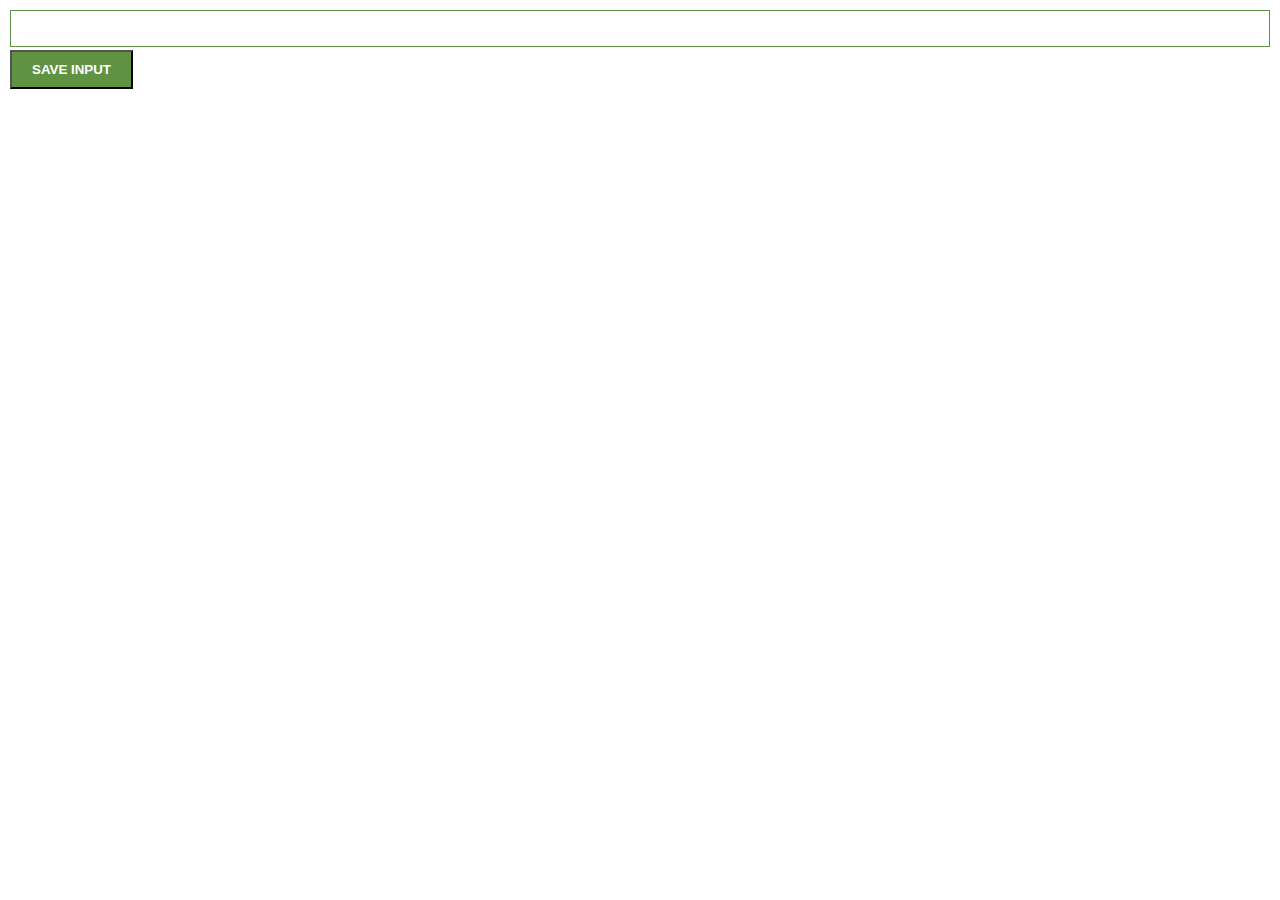
<file: addeventlistener/index.html>
<!DOCTYPE html>
<html lang="en">
<head>
    <meta charset="UTF-8">
    <meta http-equiv="X-UA-Compatible" content="IE=edge">
    <meta name="viewport" content="width=device-width, initial-scale=1.0">
    <title>Chorme Extension</title>
    <link rel="stylesheet" href="index.css">
</head>
<body>
    <div class="container">
    <div class="input">    
    <input type="text" id="input-el">
    </div>
    <button id="save-el" onclick="savebtn()">SAVE INPUT</button>
    <script src="index.js"></script>
    </div>
</body>
</html>
</file>
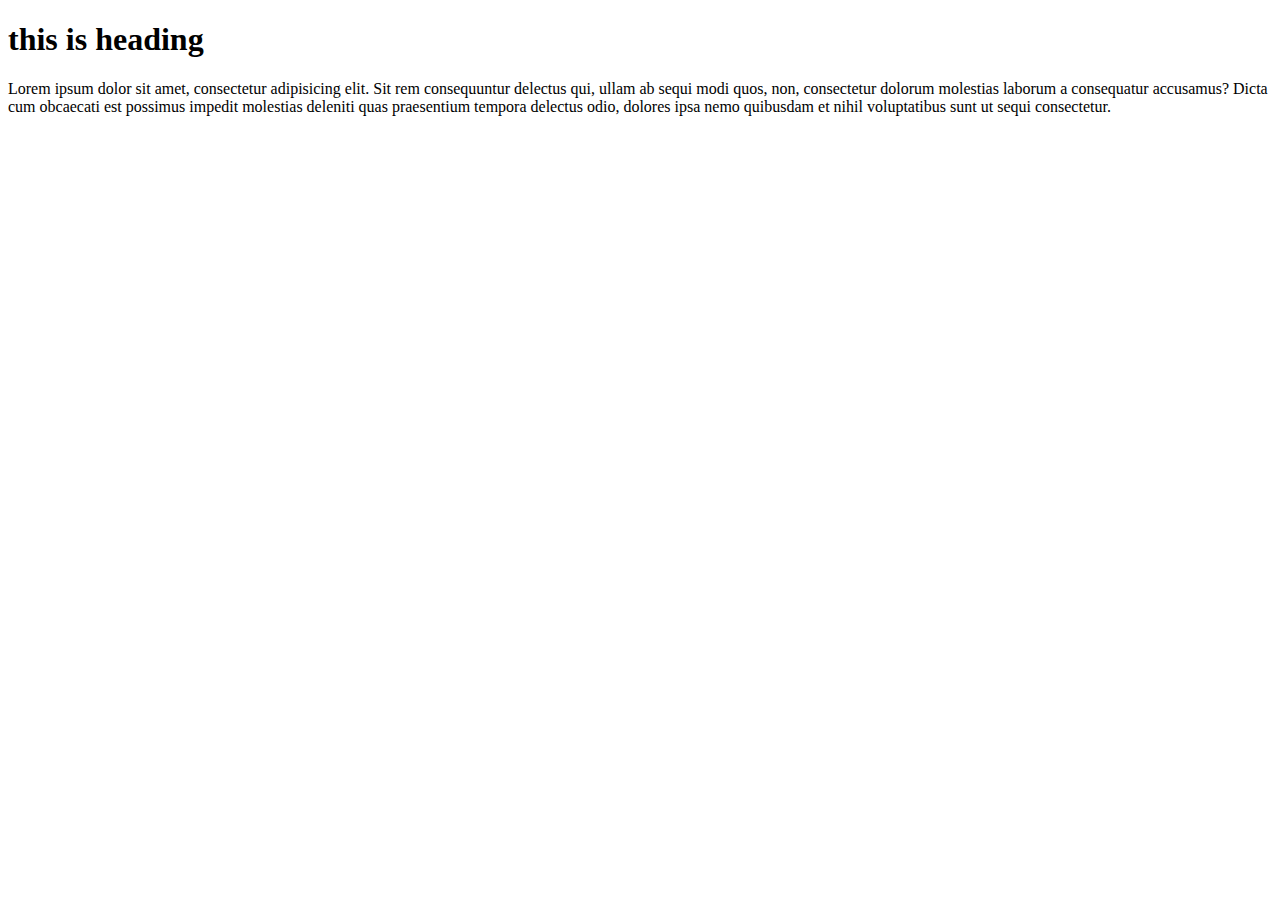
<file: JavaScript.html>
<!DOCTYPE html>
<html lang="en">
<head>
    <meta charset="UTF-8">
    <meta http-equiv="X-UA-Compatible" content="IE=edge">
    <meta name="viewport" content="width=device-width, initial-scale=1.0">
    <title>JavaScript</title>
    <script>
        var num1=50;
        var num2=10;

        console.log('the value of num1 - num2 is:' +(num1 - num2));
        console.log('the value of num1 * num2 is:' +(num1 * num2));
        console.log('the value of num1 / num2 is:' +(num1 / num2));
        console.log('the value of num1 + num2 is:' +(num1 + num2));
        console.log('the value of num1 ** num2 is:' +(num1 ** num2));
    
    </script>
</head>
<body>
    <div class="conatiner">
        <h1>this is heading</h1>
    </div>

    <div class="content">
        <p>Lorem ipsum dolor sit amet, consectetur adipisicing elit. Sit rem consequuntur delectus qui, ullam ab sequi modi quos, non, consectetur dolorum molestias laborum a consequatur accusamus? Dicta cum obcaecati est possimus impedit molestias deleniti quas praesentium tempora delectus odio, dolores ipsa nemo quibusdam et nihil voluptatibus sunt ut sequi consectetur.</p>
    </div>
  
</body>
</html>
</file>
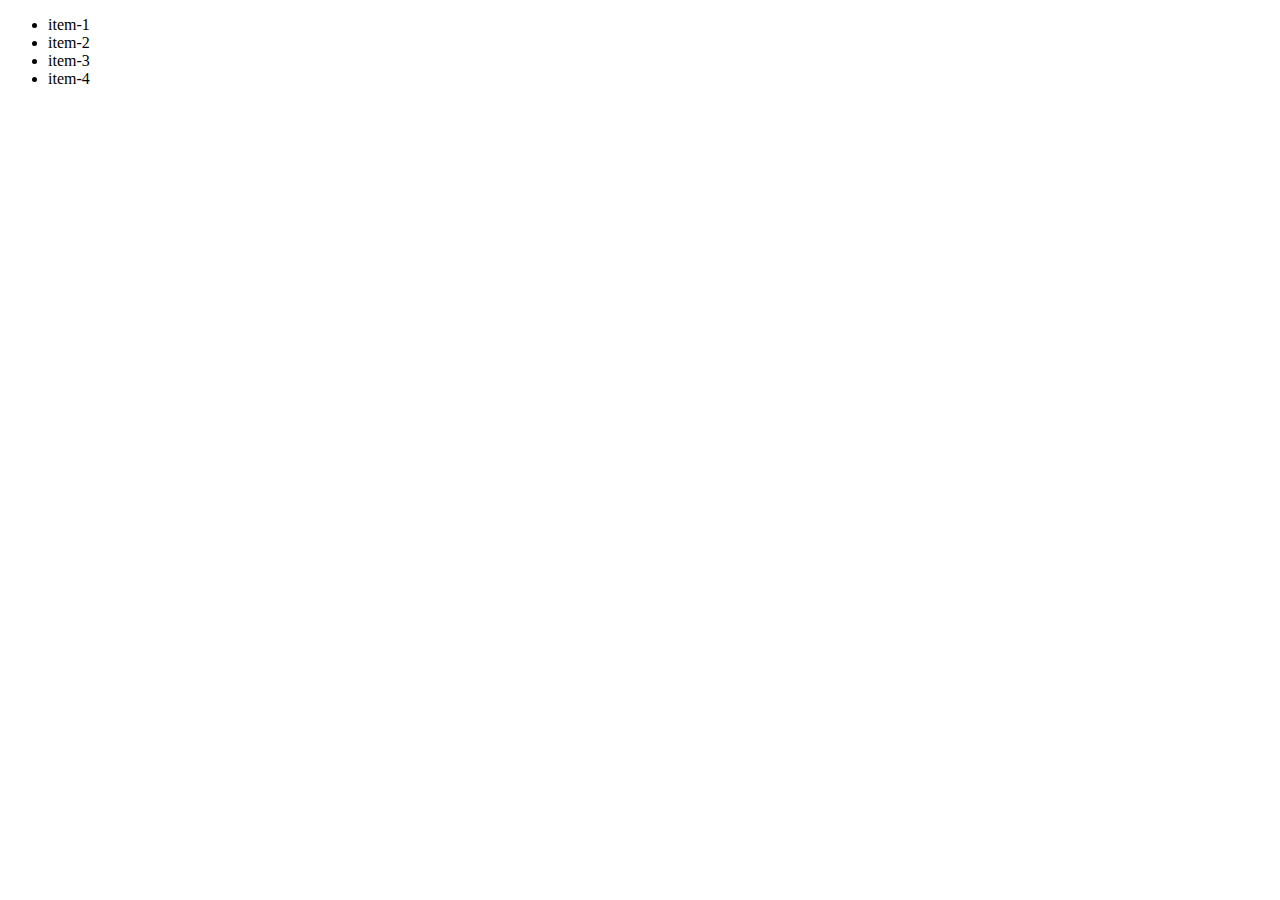
<file: scope.html>
<!DOCTYPE html>
<html lang="en">
<head>
    <meta charset="UTF-8">
    <meta http-equiv="X-UA-Compatible" content="IE=edge">
    <meta name="viewport" content="width=device-width, initial-scale=1.0">
    <title>scope and Conditon</title>
</head>
<body>
    <div>
        <ul>
            <li>item-1</li>
            <li>item-2</li>
            <li>item-3</li>
            <li>item-4</li>
        </ul>
    </div>
 
    <script>
        let age=18;
        if(age>=18){
            console.log('You can drink water');
        }
        else{
            console.log("you can't drink water");
        }
        // here const as also use for define inetegr but you can't change this value futher.
        const pen=1;
        switch (pen) {
                case 2:
                console.log('Pen is less than required.');
                break;
                case 3:
                console.log('Pen is less than required.');
                break;
                case 5:
                console.log('Yup You can enter.');
                break;
        
            default:
                console.log('you can not enter.');
                break;
        }
    </script>
    
</body>
</html>
</file>
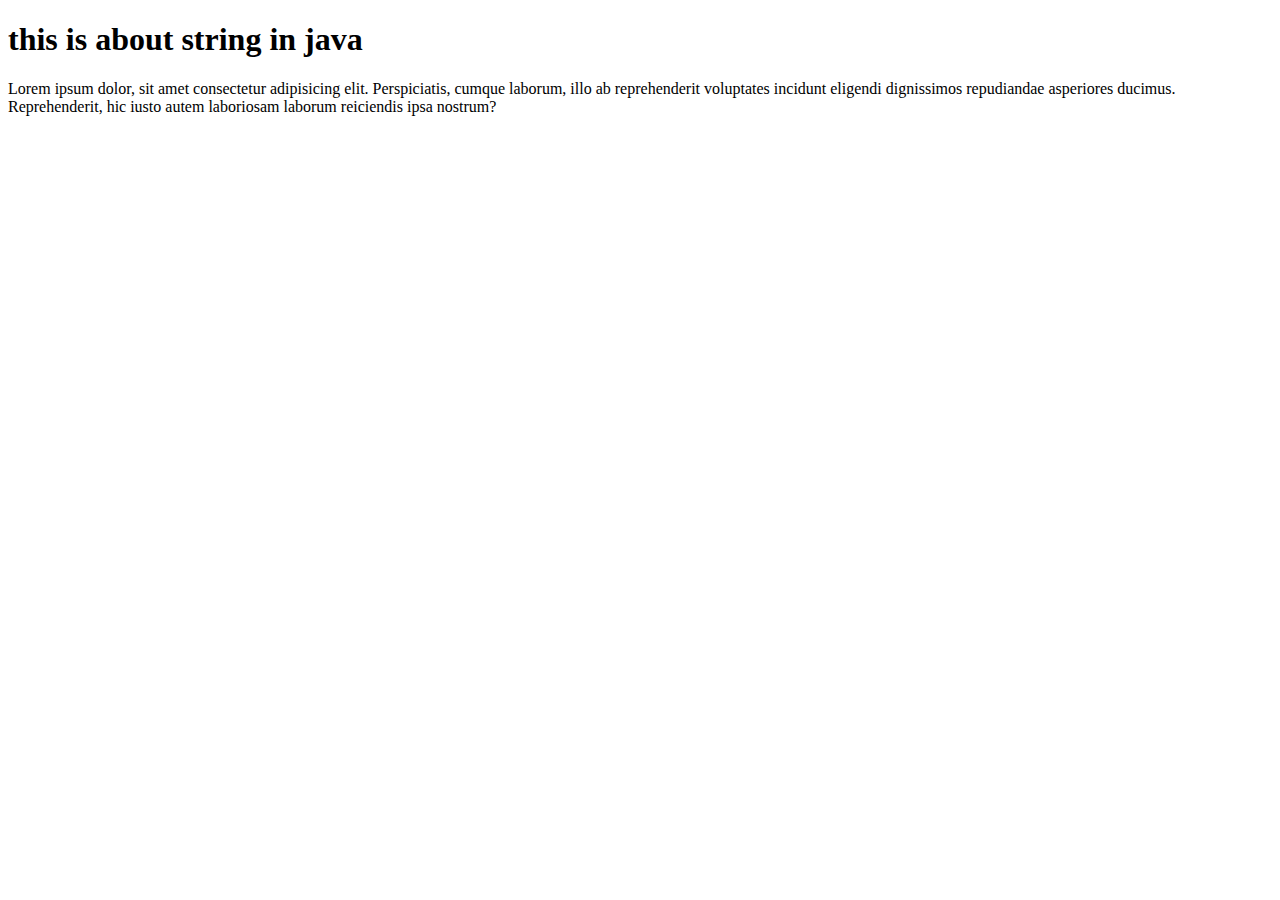
<file: string.html>
<!DOCTYPE html>
<html lang="en">
<head>
    <meta charset="UTF-8">
    <meta http-equiv="X-UA-Compatible" content="IE=edge">
    <meta name="viewport" content="width=device-width, initial-scale=1.0">
    <title>JavaScript</title>
</head>
<body>
    <div class="contanier">
        <h1>this is about string in java</h1>
    </div>
    
    <div class="content">
        <p>Lorem ipsum dolor, sit amet consectetur adipisicing elit. Perspiciatis, cumque laborum, illo ab reprehenderit voluptates incidunt eligendi dignissimos repudiandae asperiores ducimus. Reprehenderit, hic iusto autem laboriosam laborum reiciendis ipsa nostrum?</p>
    </div>

    <script>
        //here use double semi colon if you want to use single in string same as for using single semi colon 
        var string="this's";
        var name='Fardin';
        var temp=`${name} is good person and unique`;
        // adding two string
        //console.log(string+name);
       // console.log(temp);

        // for lenght of string
        var len = name.lenght;
        console.log(`Lenght of string ${len}`)//here is some problem

        var y=new String('this');
        console.log(y);
    </script>
</body>
</html>
</file>
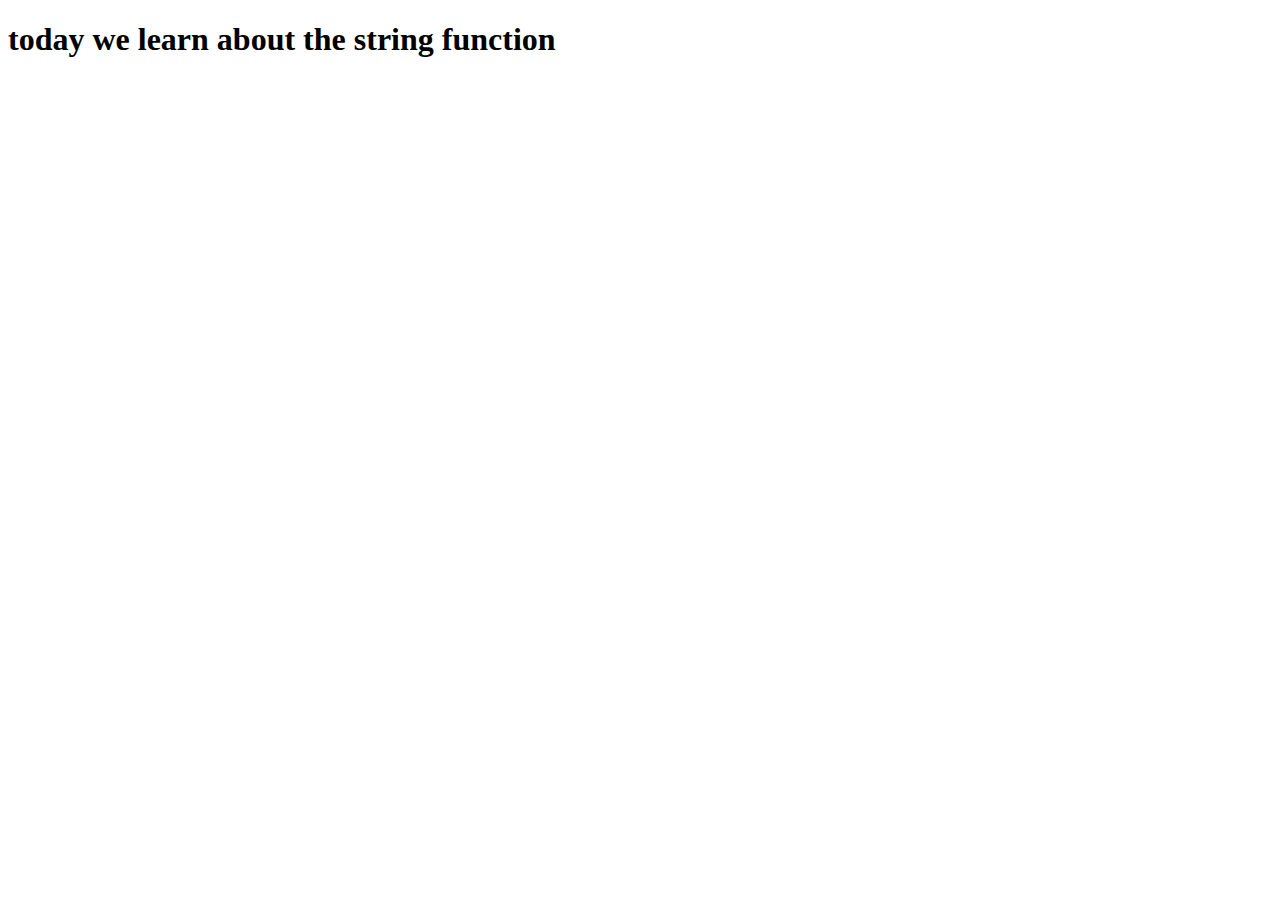
<file: string_fuction.html>
<!DOCTYPE html>
<html lang="en">
<head>
    <meta charset="UTF-8">
    <meta http-equiv="X-UA-Compatible" content="IE=edge">
    <meta name="viewport" content="width=device-width, initial-scale=1.0">
    <title>string function</title>
</head>
<body>
    <div class="conatiner">
        <h1>today we learn about the string function</h1>
    </div>

   
    <script>
        var str='This is a string';
        console.log(str);
        //first occurence of substring
        var position= str.indexOf('is');
        console.log(position);
        //last occurence of substring
        position= str.lastIndexOf('is');
        console.log(position);

        //substring from string
        // var substr=str.slice(0,6);
        //this method not take negative number
        // var substr=str.substring(1,6);
        var substr1=str.substr(1,6);
        console.log(substr1);

        //for change any string in different string
        var replaced=str.replace('string','Fardin');
        console.log(str);
        console.log(replaced);

        //for upper and lower case
        console.log(str.toUpperCase());
        console.log(str.toLowerCase());
         
        //adding more string in another string
        var newstring=str.concat('if you know you know');
        console.log(newstring);

        //for remove space in before and after of string
        // here we use trim function
        var strwithwhitespace='   do  you know   this     man   ';
        console.log(strwithwhitespace);
        console.log(strwithwhitespace.trim());

        //for know index data
        var char1=str.charAt(3);
        console.log(char1);
        //not imp for finding code of char
        var char1=str.charCodeAt(2);
        console.log(char1);

        console.log(str[3]);

    </script>
    
</body>
</html>
</file>
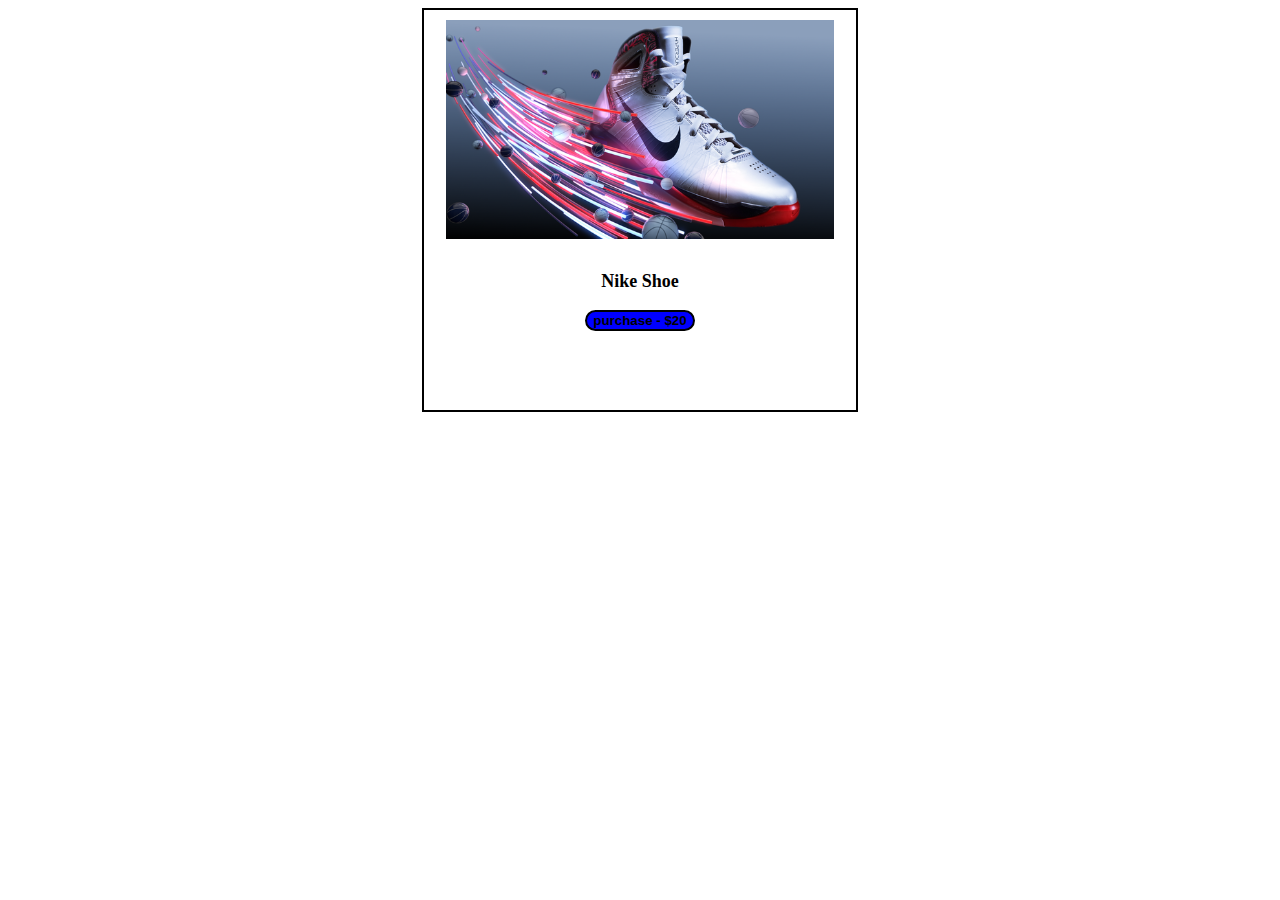
<file: Rendering and error message/inex.html>
<!DOCTYPE html>
<html lang="en">

<head>
    <meta charset="UTF-8">
    <meta http-equiv="X-UA-Compatible" content="IE=edge">
    <meta name="viewport" content="width=device-width, initial-scale=1.0">
    <title>Document</title>
    <link rel="stylesheet" href="script.css">
</head>

<body>
    <div class="container">
        <img id="shoe-img" src="shoe.png" alt="shoe">
        <div class="tag">
            <p id="brand">Nike Shoe</p>
           <button onclick="buy()">purchase - $20</button>
            <p id="error"></p>
        </div>

    </div>
    <script src="index.js"></script>
</body>


</html>
</file>
<file: addeventlistener/index.css>
body{
    margin: 0px;
    padding: 10px;
    font-family:Arial, Helvetica, sans-serif;
}
#input-el{   
    padding:10px; 
    width: 100%;
    border: 1px solid #5f9341;
    /* bec of 100% width actual width is 100% + 10+10 bec of padding so we use box-sizing */
    box-sizing: border-box;
}
/* input div */
.input{
    margin-bottom: 3px;
}
/* save button */
#save-el{
    background-color:#5f9341;
    color: white;
    /* padding-top: 10px;
    padding-bottom: 10px;
    padding-left: 20px;
    padding-right: 20px; */
    padding: 10px 20px;
    font-weight:bold;

}
</file>
<file: Rendering and error message/script.css>
.container{
    border: 2px solid black;
    background-color: white;
    width: 27rem;
    height: 25rem;
    display:inline-block;
    justify-content: center;
    color: black;
}
body{
    text-align: center;
}
#shoe-img{
    margin-top: 0%;
    width: 90%;
    display: inline-flex;
    justify-content: center;
    margin: 10px;

}

button{
    background-color: blue;
    border: 2px solid black;
    border-radius: 30px ;
    cursor: pointer;
    font-weight: bold;
}
#brand{
    font-weight: bold;
    font-size: large;

}
#error{
    color: red;
}
</file>
